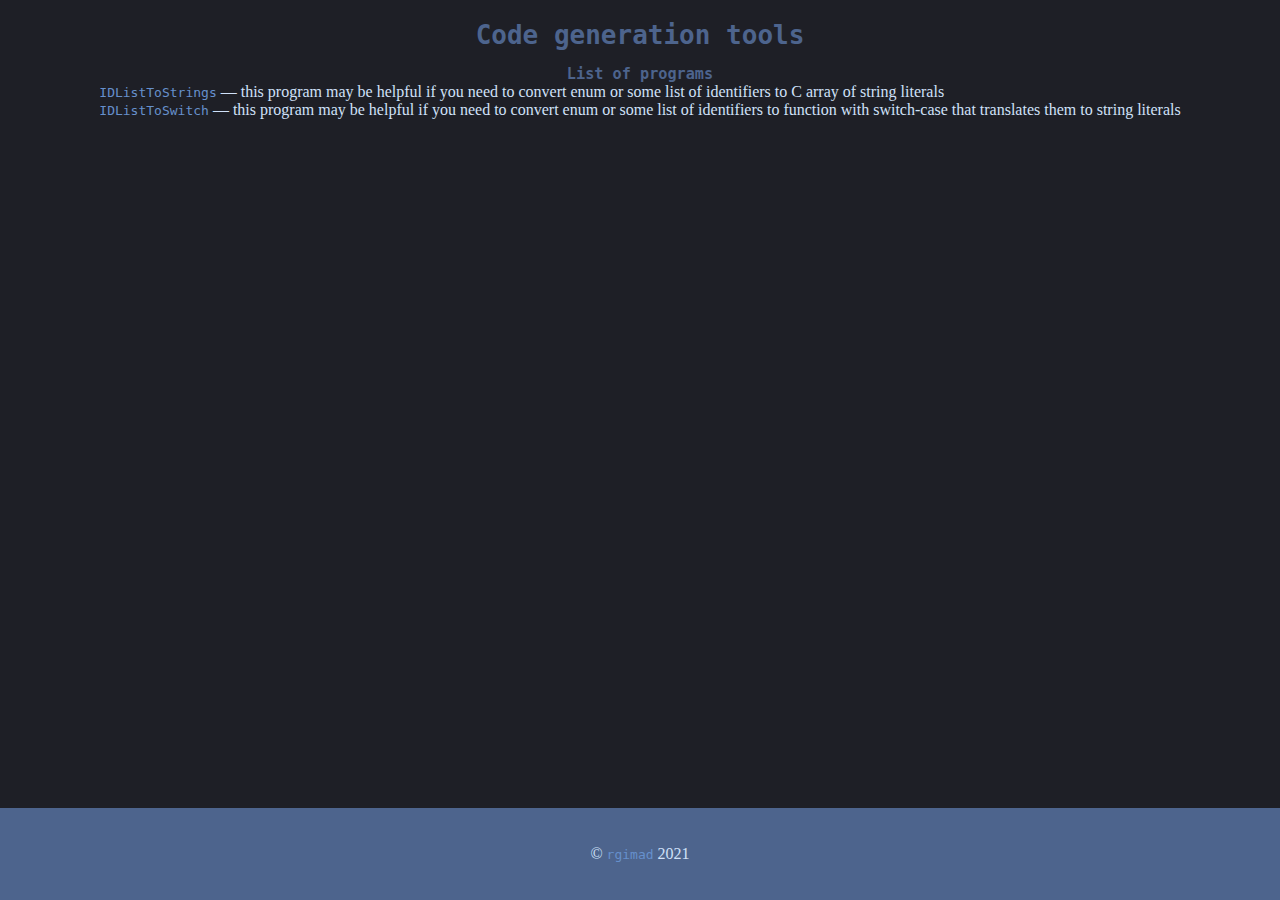
<file: index.html>
<!DOCTYPE html>
<html lang="en">
<head>
    <meta charset="utf-8"/>
    <title>CodeGen</title>
    <link rel="icon" type="image/x-icon" href="./assets/img/convert.svg"/>
    <link rel="stylesheet" type="text/css" href="./assets/css/main.css"/>
</head>
<body>
    <header>
        <h1 class="code-generation-tools">Code generation tools</h1>
    </header>
    <main>
        <h3 class="list-of-programs">List of programs</h3>
        <section>
            <ul class="menu">
                <li>
                    <a href="./idlist_to_strings.html">IDListToStrings</a> — this program may be helpful if you need to convert enum or some list of identifiers to C array of string literals
                </li>
                <li>
                    <a href="./idlist_to_switch.html">IDListToSwitch</a> — this program may be helpful if you need to convert enum or some list of identifiers to function with switch-case that translates them to string literals
                </li>
            </ul>
        </section>
    </main>
    <footer>
        <section>&copy; <a href="https://github.com/rgimad/codegen_tools/blob/main/LICENSE">rgimad</a> 2021</section>
    </footer>
</body>
</html>
</file>
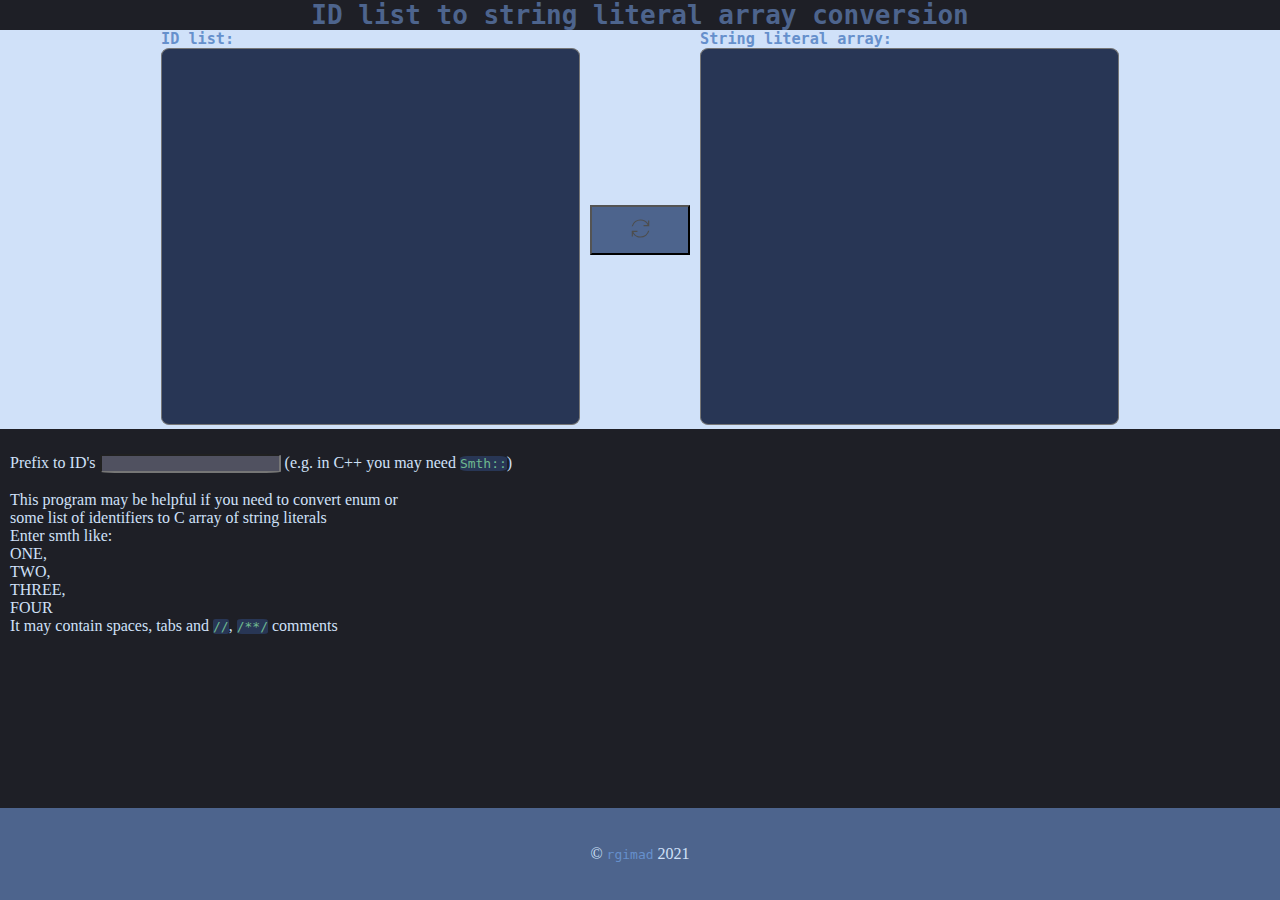
<file: idlist_to_strings.html>
<!-- author: rgimad [2021] -->
<!DOCTYPE html>
<html lang="en">
<head>
    <meta charset="utf-8"/>
    <title>CodeGen: &lt;IDListToStrings&gt;</title>
    <link rel="icon" type="image/x-icon" href="./assets/img/convert.svg"/>
    <link rel="stylesheet" type="text/css" href="./assets/css/main.css"/>
</head>
<body>
    <header><h1>ID list to string literal array conversion</h1></header>
    <main class="wrapper">
        <section>
            <div class="convert-left-container">
                <h3>ID list:</h3>
                <textarea name="convert" id="s-txt" class="convert-left" cols="50" rows="25"></textarea>  
            </div>
            <button onclick="convert_to_string();">
                <img
                    id="cnvt"
                    class="convert"
                    type="image/svg+xml"
                    src="./assets/img/convert.svg"
                    alt="Convert to String"
                />
            </button>
            <div class="convert-right-container">
                <h3>String literal array:</h3>
                <textarea name="converted" id="d-txt" class="convert-right" cols="50" rows="25"></textarea>
            </div>
        </section>
        <p>
            Prefix to ID's <input type="text" id="pref"/> (e.g. in C++ you may need <code>Smth::</code>)<br/><br/>
            This program may be helpful if you need to convert enum or<br/>
            some list of identifiers to C array of string literals<br/>
            Enter smth like:<br/>
            ONE,<br/>
            TWO,<br/>
            THREE,<br/>
            FOUR<br/>
            It may contain spaces, tabs and <code>//</code>, <code>/**/</code> comments   
        </p>
    </main>
    <footer>
        <section>&copy; <a href="https://github.com/rgimad/codegen_tools/blob/main/LICENSE">rgimad</a> 2021</section>
    </footer>

    <!--===========================================================-->
    <script type="text/javascript" src="./assets/js/main.js"></script>
</body>
</html>
</file>
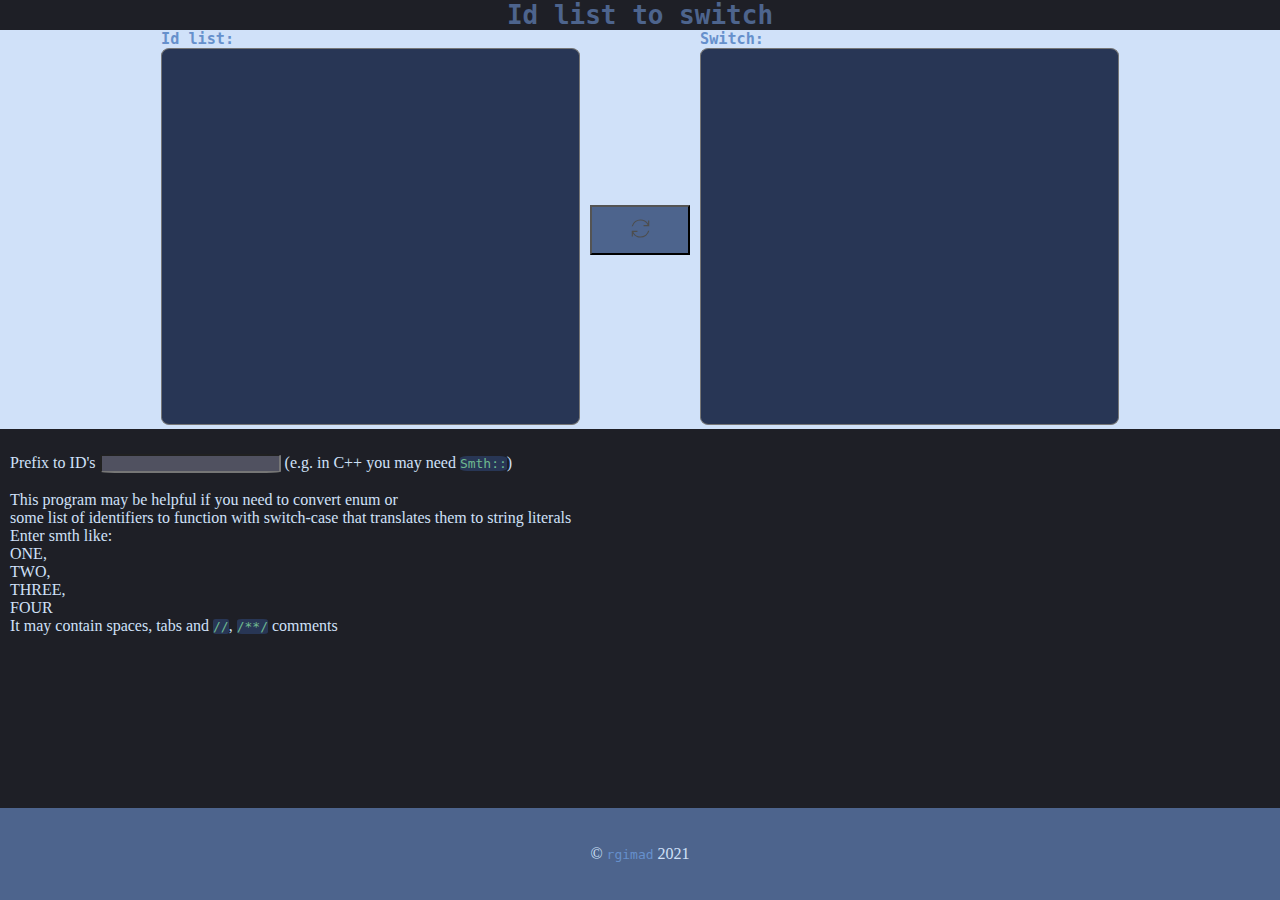
<file: idlist_to_switch.html>
<!-- author: rgimad [2021] -->
<!DOCTYPE html>
<html lang="en">
<head>
    <meta charset="utf-8"/>
    <title>CodeGen: &lt;IDListToSwitch&gt;</title>
    <link rel="icon" type="image/x-icon" href="./assets/img/convert.svg"/>
    <link rel="stylesheet" type="text/css" href="./assets/css/main.css"/>
</head>
<body>
    <header>
        <h1>Id list to switch</h1>   
    </header>
    <main class="wrapper">
        <section>
            <div class="convert-left-container">
                <h3>Id list:</h3>
                <textarea name="convert" id="s-txt" class="convert-left" cols="50" rows="25"></textarea>
            </div>
            <button onclick="convert_to_switch();">
                <img
                    id="cnvt"
                    class="convert"
                    type="image/svg+xml"
                    src="./assets/img/convert.svg"
                    alt="Convert to Switch"
                />
            </button>
            <div class="convert-right-container">
                <h3>Switch:</h3>
                <textarea name="converted" id="d-txt" class="convert-right" cols="50" rows="25"></textarea>
            </div>
        </section>
    </main>
    <p>
        Prefix to ID's <input type="text" id="pref"/> (e.g. in C++ you may need <code>Smth::</code>)<br/><br/>
        This program may be helpful if you need to convert enum or<br/>
        some list of identifiers to function with switch-case that translates them to string literals<br/>
        Enter smth like:<br/>
        ONE,<br/>
        TWO,<br/>
        THREE,<br/>
        FOUR<br/>
        It may contain spaces, tabs and <code>//</code>, <code>/**/</code> comments
    </p>
    <footer>
        <section>&copy; <a href="https://github.com/rgimad/codegen_tools/blob/main/LICENSE">rgimad</a> 2021</section>
    </footer>

    <!--===========================================================-->
    <script type="text/javascript" src="./assets/js/main.js"></script>
</body>
</html>
</file>
<file: assets/css/main.css>
* {
	margin: 0;
	padding: 0;
	box-sizing: border-box;
}

html, body {
	background-color: #1e1f26;
	color: #d0e1f9;
}

header {
	display: flex;
	justify-content: center;
	align-items: center;
}

main > section {
	display: flex;
	justify-content: center;
	align-items: center;
}

main.wrapper > section {
	background-color: #d0e1f9;
}

textarea {
	background-color: #283655;
	color: #6fb98f;
	outline: none;
	resize: none;
	text-indent: 0;
	border-radius: 2%;
}

h1.code-generation-tools {
	margin-top: 20px;
}

h3.list-of-programs {
	display: flex;
	justify-content: center;
	align-items: center;
	margin-top: 15px;
}

code {
	background-color: #283655;
	border-radius: 15%;
	color: #6fb98f;
}

button {
	background-color: #4d648d;
	width: 100px;
	height: 50px;
	margin: 0 10px 0 10px;
}

p {
	margin: 25px 0 0 10px;
}

button:hover {
	opacity: 95%;
}

input {
	background-color: #505160;
	border-radius: 8%;
	outline: none;
	color: #6fb98f;
}

img.convert {
	width: 25px;
	height: 25px;
}

h1, h2, h3, h4, h5, h6 {
	color: #4d648d;
	font-family: monospace;
}

main > section > div.convert-left-container > h3 {
	color: #6690cc;
}

main > section > div.convert-right-container > h3 {
	color: #6690cc;
}

ul, ol, li {
	list-style: none;
}

a:link, a:visited {
	color: #6690cc;
	text-decoration: none;
	font-family: monospace;
}

a:hover {
	text-decoration: underline;
}

footer {
	display: flex;
	justify-content: center;
	align-items: center;
	position: absolute;
	bottom: 0;
	background-color: #4d648d;
	width: 100%;
	height: 92px;
}
</file>
